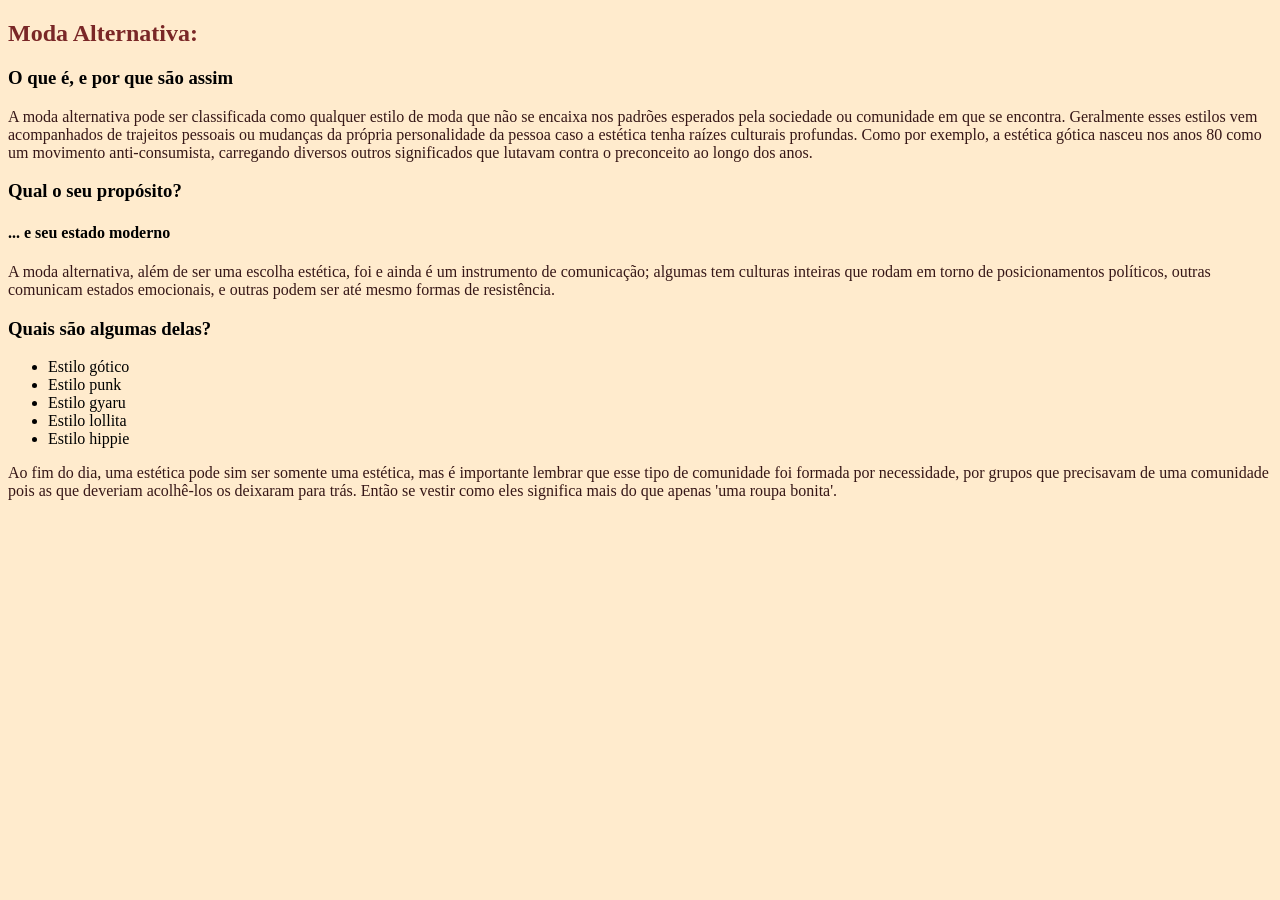
<file: index.html>
<!DOCTYPE html>
<html lang="en">
<head>
    <meta charset="UTF-8">
    <meta name="viewport" content="width=device-width, initial-scale=1.0">
    <title>ProvaHtmlCSS</title>
    <link rel="stylesheet" href="style.css">
</head>
<body>
    <h2>Moda Alternativa:</h3>
    <h3>O que é, e por que são assim</h2>

        <p>
            A moda alternativa pode ser classificada como qualquer estilo de moda que não se
            encaixa nos padrões esperados pela sociedade ou comunidade em que se encontra.
            Geralmente esses estilos vem acompanhados de trajeitos pessoais ou mudanças da
            própria personalidade da pessoa caso a estética tenha raízes culturais profundas.
            Como por exemplo, a estética gótica nasceu nos anos 80 como um movimento anti-consumista, carregando
            diversos outros significados que lutavam contra o preconceito ao longo dos anos.
        </p>

        <h3>Qual o seu propósito?</h3>
        <h4>... e seu estado moderno</h4>
    <p>A moda alternativa, além de ser uma escolha estética, foi e ainda é um instrumento de comunicação; algumas tem culturas
        inteiras que rodam em torno de posicionamentos políticos, outras comunicam estados
        emocionais, e outras podem ser até mesmo formas de resistência.
    </p>

    <h3>Quais são algumas delas?</h3>
    <ul>
        <li>Estilo gótico</li>
        <li>Estilo punk</li>
        <li>Estilo gyaru</li>
        <li>Estilo lollita</li>
        <li>Estilo hippie</li>
    </ul>
    
    <p>Ao fim do dia, uma estética pode sim ser somente uma estética, mas é importante lembrar
        que esse tipo de comunidade foi formada por necessidade, por grupos que precisavam de uma 
        comunidade pois as que deveriam acolhê-los os deixaram para trás. Então se vestir como eles 
        significa mais do que apenas 'uma roupa bonita'.
    </p>
</body>
</html>
</file>
<file: style.css>
body{
    background-color: blanchedalmond;
}

h2{
    color: rgb(122, 39, 39);
}

p{
    color: rgb(54, 23, 23);
}
</file>
